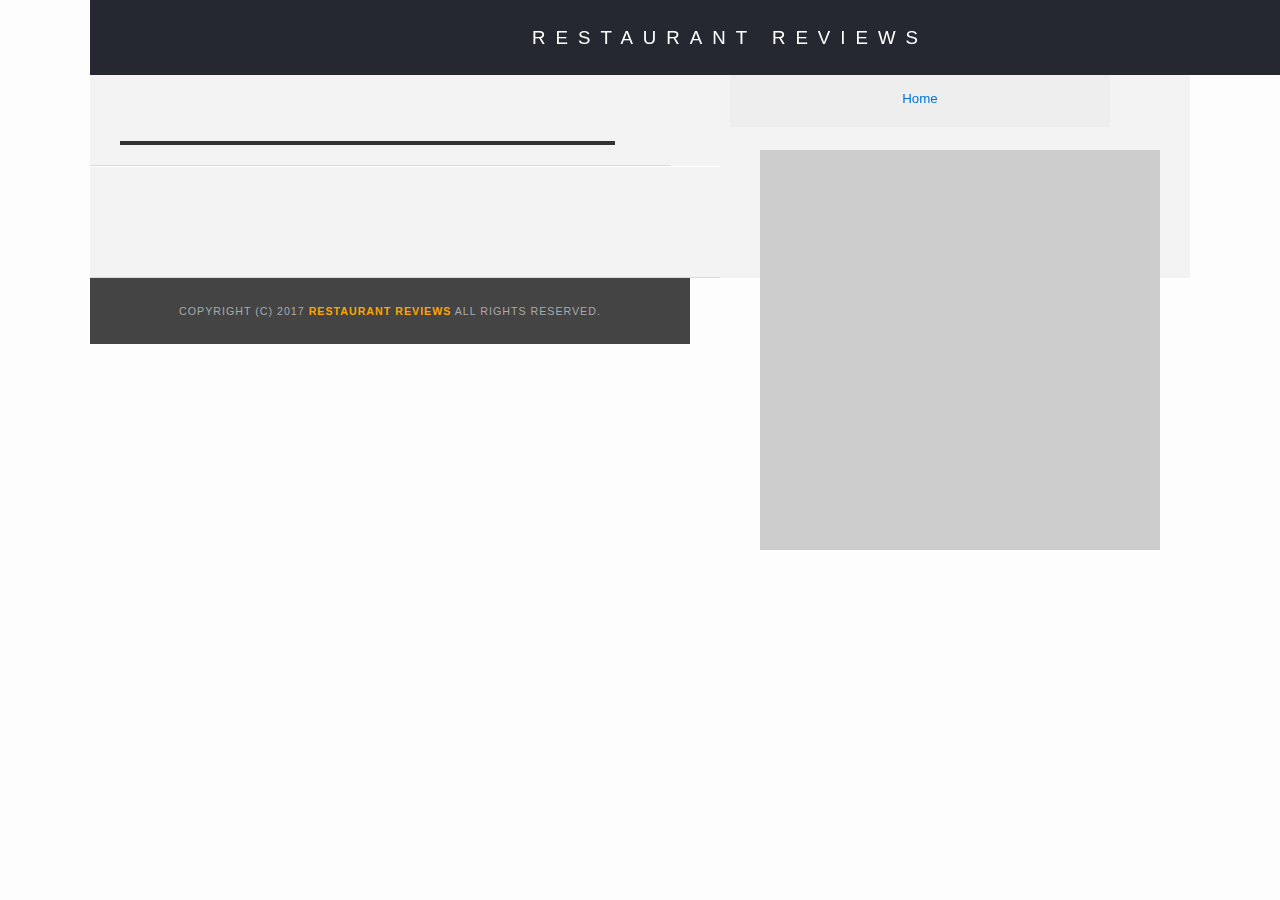
<file: restaurant.html>
<!DOCTYPE html>
<html>

<head>
  <meta type="viewport" content="width=device-width initial-scale=1">
  <!-- Normalize.css for better cross-browser consistency -->
  <link rel="stylesheet" src="//normalize-css.googlecode.com/svn/trunk/normalize.css" />
  <!-- Main CSS file -->
  <link rel="stylesheet" href="css/styles.css" type="text/css">
  <link rel="stylesheet" href="https://unpkg.com/leaflet@1.3.1/dist/leaflet.css" integrity="sha512-Rksm5RenBEKSKFjgI3a41vrjkw4EVPlJ3+OiI65vTjIdo9brlAacEuKOiQ5OFh7cOI1bkDwLqdLw3Zg0cRJAAQ==" crossorigin=""/>
  <script type="application/javascript" charset="utf-8" src="sw.js"></script>
  <title>Restaurant Info</title>
</head>

<body class="inside">
  <!-- Beginning header -->
  <header>
    <nav>
      <h1><a href="/">Restaurant Reviews</a></h1>
    </nav>
    <ul id="breadcrumb" role="navigation" aria-label="Breadcrumb">
      <li><a href="/" aria-current="page">Home</a></li>
    </ul>
  </header>
  <!-- End header -->

  <!-- Beginning main -->
  <main id="maincontent">
    <!-- Beginning map -->
    <section id="map-container" aria-labelledby="map-aria-decriptor"role="application">
      <div id="map"></div>
    </section>
    <label id="map-aria-decriptor">Leaflet Map</label>
    <!-- End map -->
    <!-- Beginning restaurant -->
    <section id="restaurant-container">
      <h2 id="restaurant-name"></h2>
      <img id="restaurant-img">
      <p id="restaurant-cuisine"></p>
      <p id="restaurant-address" aria-labelledby="address"></p>
      <label id="address">located at</label>
      <table id="restaurant-hours" aria-labelledby="hours"></table>
      <label id="hours">hours of operation</label>
    </section>

    <!-- end restaurant -->
    <!-- Beginning reviews -->
    <section id="reviews-container">
      <ul id="reviews-list"></ul>
    </section>
    <!-- End reviews -->
  </main>
  <!-- End main -->

  <!-- Beginning footer -->
  <footer id="footer">
    Copyright (c) 2017 <a href="/"><strong>Restaurant Reviews</strong></a> All Rights Reserved.
  </footer>
  <!-- End footer -->
  <script src="https://unpkg.com/leaflet@1.3.1/dist/leaflet.js" integrity="sha512-/Nsx9X4HebavoBvEBuyp3I7od5tA0UzAxs+j83KgC8PU0kgB4XiK4Lfe4y4cgBtaRJQEIFCW+oC506aPT2L1zw==" crossorigin=""></script>
  <!-- Beginning scripts -->
  <!-- Database helpers -->
  <script type="text/javascript" src="js/dbhelper.js"></script>
  <!-- Main javascript file -->
  <script type="text/javascript" src="js/restaurant_info.js"></script>
  <!-- Google Maps -->
 <!--  <script async defer src="https://maps.googleapis.com/maps/api/js?key=AIzaSyA_tKbW6A5pQ-eupxI56myUnHLqYCzOjKo&libraries=places&callback=initMap"></script> -->
  <!-- End scripts -->

</body>

</html>
</file>
<file: css/styles.css>
@charset "utf-8";
/* CSS Document */

body,td,th,p{
	font-family: Arial, Helvetica, sans-serif;
	font-size: 10pt;
	color: #333;
	line-height: 1.5;
}
body {
	background-color: #fdfdfd;
	margin: auto;
	position:relative;
	max-width: 1100px;
}
ul, li {
	font-family: Arial, Helvetica, sans-serif;
	font-size: 10pt;
	color: #333;
}
a  {
	color: orange;
	text-decoration: none;
}
a:hover, a:focus {
	color: #3397db;
	text-decoration: none;
}
a img {
	border: none 0px #fff;
}
h1, h2, h3, h4, h5, h6 {
  font-family: Arial, Helvetica, sans-serif;
  margin: 0 0 20px;
}
article, aside, canvas, details, figcaption, figure, footer, header, hgroup, menu, nav, section {
	display: block;
}
#maincontent {
  background-color: #f3f3f3;
  min-height: 100%;
}
#footer {
  background-color: #444;
  color: #aaa;
  font-size: 8pt;
  letter-spacing: 1px;
  padding: 25px;
  text-align: center;
  text-transform: uppercase;
}
/* ====================== Navigation ====================== */
nav {
  width: 100%;
  height: 50px;
  background-color: #252831;
  text-align:center;
}
nav h1 {
  margin: auto;
}
nav h1 a {
  color: #fff;
  font-size: 12.5pt;
  font-weight: 200;
  letter-spacing: 10px;
  text-transform: uppercase;
	line-height: 50px;
}
#breadcrumb {
    padding: 10px 40px 16px;
    list-style: none;
    background-color: #eee;
    font-size: 17px;
    margin: auto;
    width: calc(50% - 80px);
		text-align: center;
}

/* Display list items side by side */
#breadcrumb li {
    display: inline;
}

/* Add a slash symbol (/) before/behind each list item */
#breadcrumb li+li:before {
    padding: 8px;
    color: black;
    content: "/\00a0";
}

/* Add a color to all links inside the list */
#breadcrumb li a {
    color: #0275d8;
    text-decoration: none;
}

/* Add a color on mouse-over */
#breadcrumb li a:hover {
    color: #01447e;
    text-decoration: underline;
}
/* ====================== Map ====================== */
#map {
  height: 400px;
  width: 100%;
  background-color: #ccc;
}
/* ====================== Restaurant Filtering ====================== */
.filter {
  width: 100%;
  height: 80px;
  background-color: #3397DB;
  align-items: center;
	display: flex;
	flex-direction: row;
	flex-flow: wrap;
}
.filter-header {
	padding-top: 10px;
	width: 100%;
	text-align: center;
}
.filter-header h2 {
  color: white;
  font-size: 1rem;
  font-weight: normal;
  line-height: 1;
  margin: 0 20px;
}
.filter-options {
	margin: auto;
}
.filter-options select {
  background-color: white;
  border: 1px solid #fff;
  font-family: Arial,sans-serif;
  font-size: 11pt;
  height: 35px;
  letter-spacing: 0;
  margin: 10px;
  padding: 0 10px;
  width: 170px;
}

/* ====================== Restaurant Listing ====================== */

#restaurants-list {
  background-color: #f3f3f3;
  list-style: outside none none;
  margin: 0;
  padding: 10px 15px 60px;
  text-align: center;
	display: flex;
	flex-direction: row;
	flex-flow: wrap;
	justify-content: space-between;
}
#restaurants-list li {
  background-color: #fff;
  border: 2px solid #ccc;
  font-family: Arial,sans-serif;
  margin: 15px ;
  min-height: 380px;
  padding: 0 30px 25px;
  text-align: left;
  width: 90%;
}
#restaurants-list .restaurant-img {
  background-color: #ccc;
  display: block;
  margin: 0;
  max-width: 100%;
  min-height: 248px;
  min-width: 100%;
}
#restaurants-list li h1 {
  color: #f18200;
  font-family: Arial,sans-serif;
  font-size: 14pt;
  font-weight: 200;
  letter-spacing: 0;
  line-height: 1.3;
  margin: 20px 0 10px;
  text-transform: uppercase;
}
#restaurants-list p {
  margin: 0;
  font-size: 11pt;
}
#restaurants-list li a {
  background-color: orange;
  border-bottom: 3px solid #eee;
  color: #fff;
  display: inline-block;
  font-size: 10pt;
  margin: 15px 0 0;
  padding: 8px 30px 10px;
  text-align: center;
  text-decoration: none;
  text-transform: uppercase;
}

/* ====================== Restaurant Details ====================== */
.inside header {
  position: fixed;
  top: 0;
  width: 100%;
  z-index: 1000;
}
.inside #map-container {
  background: blue none repeat scroll 0 0;
  width: 100%;
	margin: auto;
	margin-top: 130px;
}
.inside #map {
	  height: 400px;
	  width: 100%;
	  background-color: #ccc;
}
.inside #footer {
  width: 100%;
}
#restaurant-name {
  color: #f18200;
  font-family: Arial,sans-serif;
  font-size: 20pt;
  font-weight: 200;
  letter-spacing: 0;
  text-transform: uppercase;
  line-height: 1.1;
	width: 100%;
	text-align: center;
}
#restaurant-img {
	width: 100%;
}
#restaurant-address {
  font-size: 12pt;
  margin: 10px 0px;
}
#restaurant-cuisine {
  background-color: #333;
  color: #ddd;
  font-size: 12pt;
  font-weight: 300;
  letter-spacing: 10px;
  margin: 0 0 20px;
  padding: 2px 0;
  text-align: center;
  text-transform: uppercase;
	width: 100%;
}
#restaurant-container, #reviews-container {
  border-bottom: 1px solid #d9d9d9;
  border-top: 1px solid #fff;
  width: 100%;
}
#restaurant-container {
	padding-top: 20px;
}
#reviews-container {
  padding: 30px 40px 80px;
}
#reviews-container h2 {
  color: #f58500;
  font-size: 24pt;
  font-weight: 300;
  letter-spacing: -1px;
  padding-bottom: 1pt;
}
#reviews-list {
  margin: 0;
  padding: 0;
}
#reviews-list li {
  background-color: #fff;
    border: 2px solid #f3f3f3;
  display: block;
  list-style-type: none;
  margin: 0 0 30px;
  overflow: hidden;
  padding: 0 20px 20px;
  position: relative;
  width: 85%;
}
#reviews-list li p {
  margin: 10 0 10px;
}
#restaurant-hours td {
  color: #666;
}

@media only screen and (max-width: 414px) {
	#restaurant-hours td {
		font-size: 13px;
	}
}

@media only screen and (min-width: 450px) {
	nav h1 a {
		font-size: 14pt;
		line-height: 75px;
	}
	nav {
		height: 75px;
	}
}

@media only screen and (min-width: 534px) {
	.filter {
	  height: 50px;
	}
	.filter-header {
		padding-top: 0;
		width: 135px;
		text-align: left;
	}
	.filter-options {
		margin: 0;
	}
}

@media only screen and (max-width: 567px) {
	#breadcrumb {
		width: 62%;
	}
}

@media only screen and (min-width: 593px) {
	.filter-options select {
	  width: 200px;
	}
}

@media only screen and (min-width: 713px) {
	#restaurants-list li {
	  width: 35%;
	}
	#reviews-list li {
		width: 90%;
	}
}

@media only screen and (max-width: 899px) {
	#restaurant-container,
	#reviews-container {
		width: 80%;
		margin: auto;
	}
}

@media only screen and (min-width: 900px) {
	.inside #map-container {
	  height: 87%;
	  position: fixed;
	  right: 0;
	  top: 80px;
	  width: 50%;
		margin-top: 70px;
		padding: 0;
		background: #f3f3f3;
	}
	#restaurant-container,
	#reviews-container {
		width: 50%;
	}
	#restaurant-container {
		padding-top: 100px;
		padding-left: 30px;
	}
	#breadcrumb {
		margin-left: 49vw;
	}
	#restaurant-name,
	#restaurant-img,
	#restaurant-cuisine {
		width: 90%;
	}
	#reviews-list {
		width: 90%;
	}
	.inside #footer {
	  width: 46%;
	}
}

@media only screen and (min-width: 950px) {
	#restaurants-list li {
	  width: 22.5%;
	}
}

@media only screen and (min-width: 1100px) {
	#restaurants-list li {
	  width: 24%;
	}
	.inside #map-container {
		left: 50vw;
		width: 42vw;
		max-width: 400px;
		max-height: 350px;
	}
	#breadcrumb {
		margin-left: 50vw;
		max-width: 300px;
	}
	.inside #footer {
	  width: 50%;
	}
}

label {
	display: none;
}
</file>
